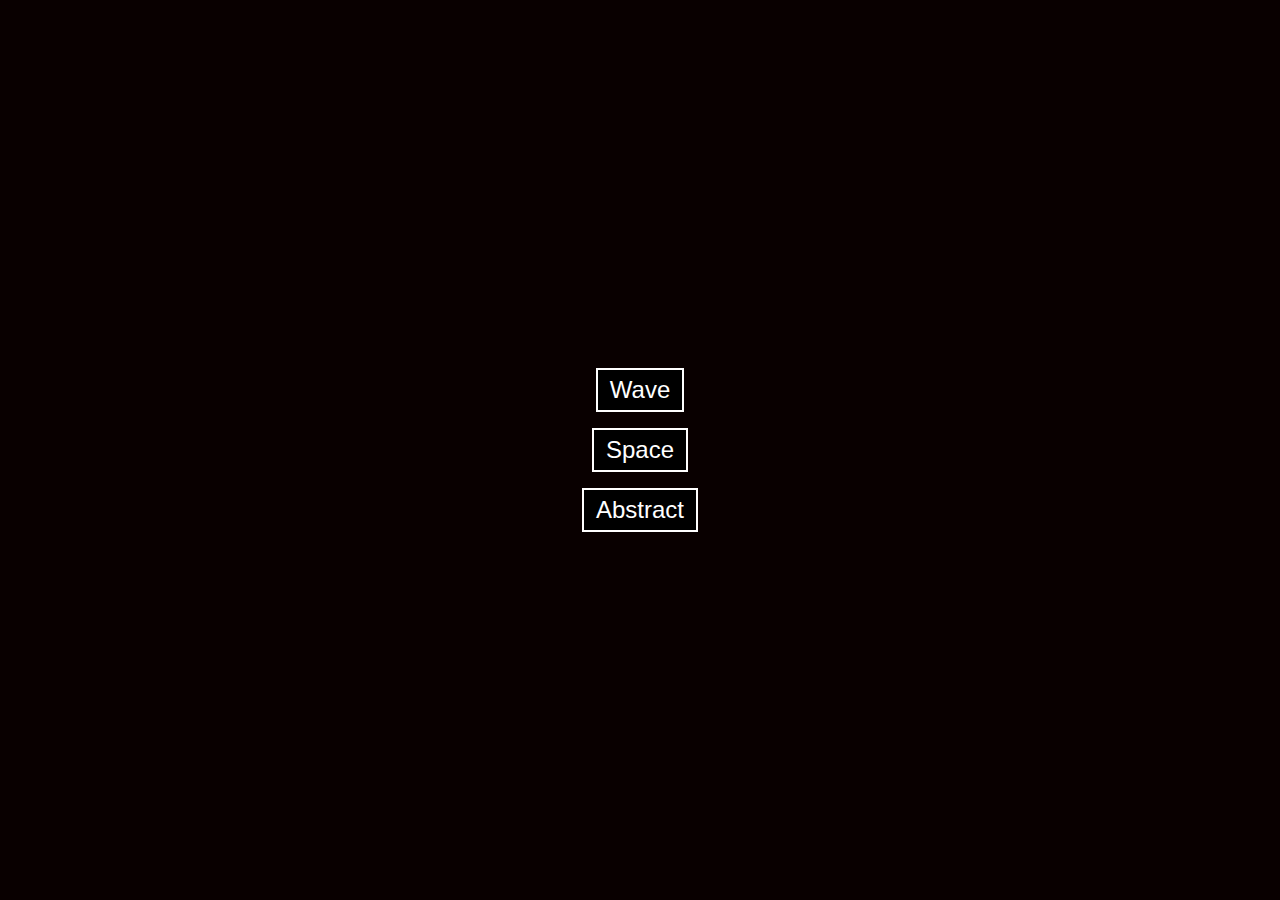
<file: index.html>
<!DOCTYPE html>
<html lang="en">
<head>
    <meta charset="UTF-8">
    <meta name="viewport" content="width=device-width, initial-scale=1.0">
    <title>Select Visualiser | Audio Visualisations by Shreyas Deo</title>
    <link rel="stylesheet" href="main.css">
</head>
<body>
   <div class="flex">
        <button onclick="window.location.href='wave.html'">Wave</button>
        <button onclick="window.location.href='space.html'">Space</button>
        <button onclick="window.location.href='abstract.html'">Abstract</button>
   </div> 
</body>
</html>
</file>
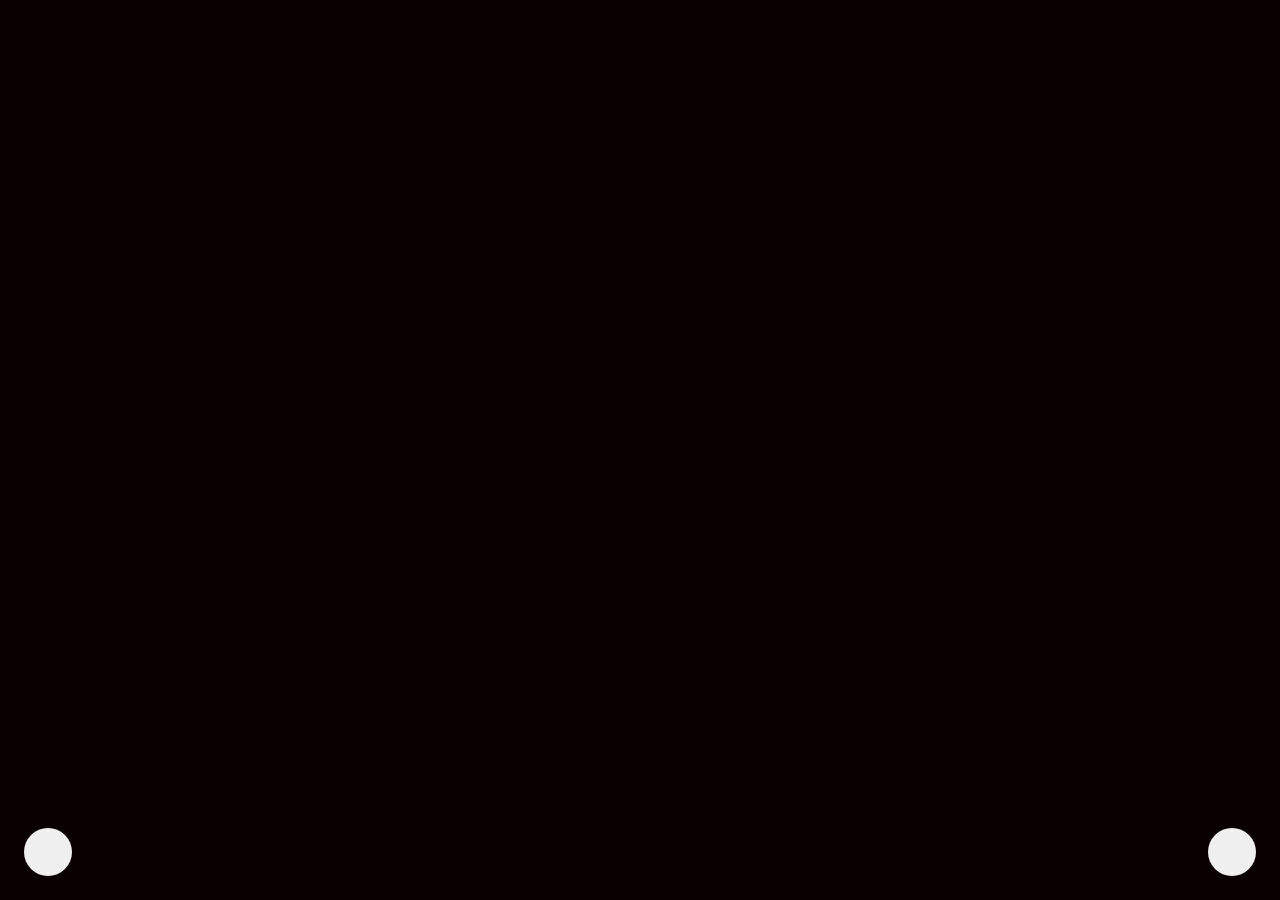
<file: abstract.html>
<!DOCTYPE html>
<html lang="en">
<head>
    <meta charset="UTF-8">
    <meta name="viewport" content="width=device-width, initial-scale=1.0">
    <title>Abstract Audio Visualiser | A project by Shreyas Deo</title>
    <link rel="stylesheet" href="https://cdnjs.cloudflare.com/ajax/libs/font-awesome/6.5.2/css/all.min.css" integrity="sha512-SnH5WK+bZxgPHs44uWIX+LLJAJ9/2PkPKZ5QiAj6Ta86w+fsb2TkcmfRyVX3pBnMFcV7oQPJkl9QevSCWr3W6A==" crossorigin="anonymous" referrerpolicy="no-referrer" />
    <link rel="stylesheet" href="style.css">
</head>
    <div id="container">
      <canvas id="canvas"></canvas>
      <audio id="audio"></audio>
    </div>
    <button onclick="musicStateChange()"><i id="musicIcon" class="fa-solid fa-play"></i></button>
    <input type="file" id="musicInput" accept="audio/">
    <button onclick="changeMusicSource()" id="musicInputBtn"><i class="fa-solid fa-file"></i></button>
    <script src="script-abstract.js"></script>
</body>
</html>
</file>
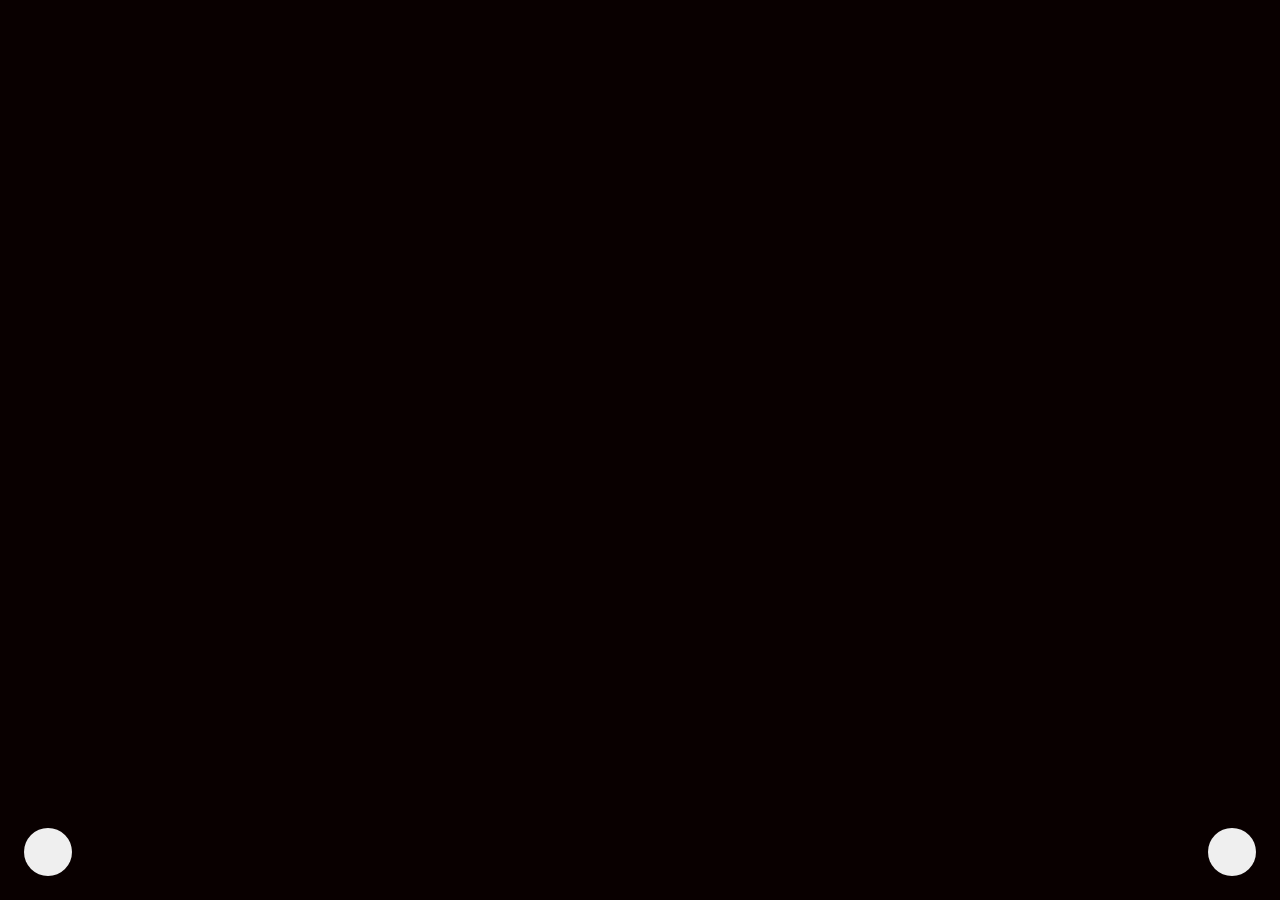
<file: space.html>
<!DOCTYPE html>
<html lang="en">
<head>
    <meta charset="UTF-8">
    <meta name="viewport" content="width=device-width, initial-scale=1.0">
    <title>Space Audio Visualiser | A project by Shreyas Deo</title>
    <link rel="stylesheet" href="https://cdnjs.cloudflare.com/ajax/libs/font-awesome/6.5.2/css/all.min.css" integrity="sha512-SnH5WK+bZxgPHs44uWIX+LLJAJ9/2PkPKZ5QiAj6Ta86w+fsb2TkcmfRyVX3pBnMFcV7oQPJkl9QevSCWr3W6A==" crossorigin="anonymous" referrerpolicy="no-referrer" />
    <link rel="stylesheet" href="style.css">
</head>
    <div id="container">
      <canvas id="canvas"></canvas>
      <audio id="audio"></audio>
    </div>
    <button onclick="musicStateChange()"><i id="musicIcon" class="fa-solid fa-play"></i></button>
    <input type="file" id="musicInput" accept="audio/">
    <button onclick="changeMusicSource()" id="musicInputBtn"><i class="fa-solid fa-file"></i></button>
    <script>
       
    </script>
    <script src="script-space.js"></script>
</body>
</html>
</file>
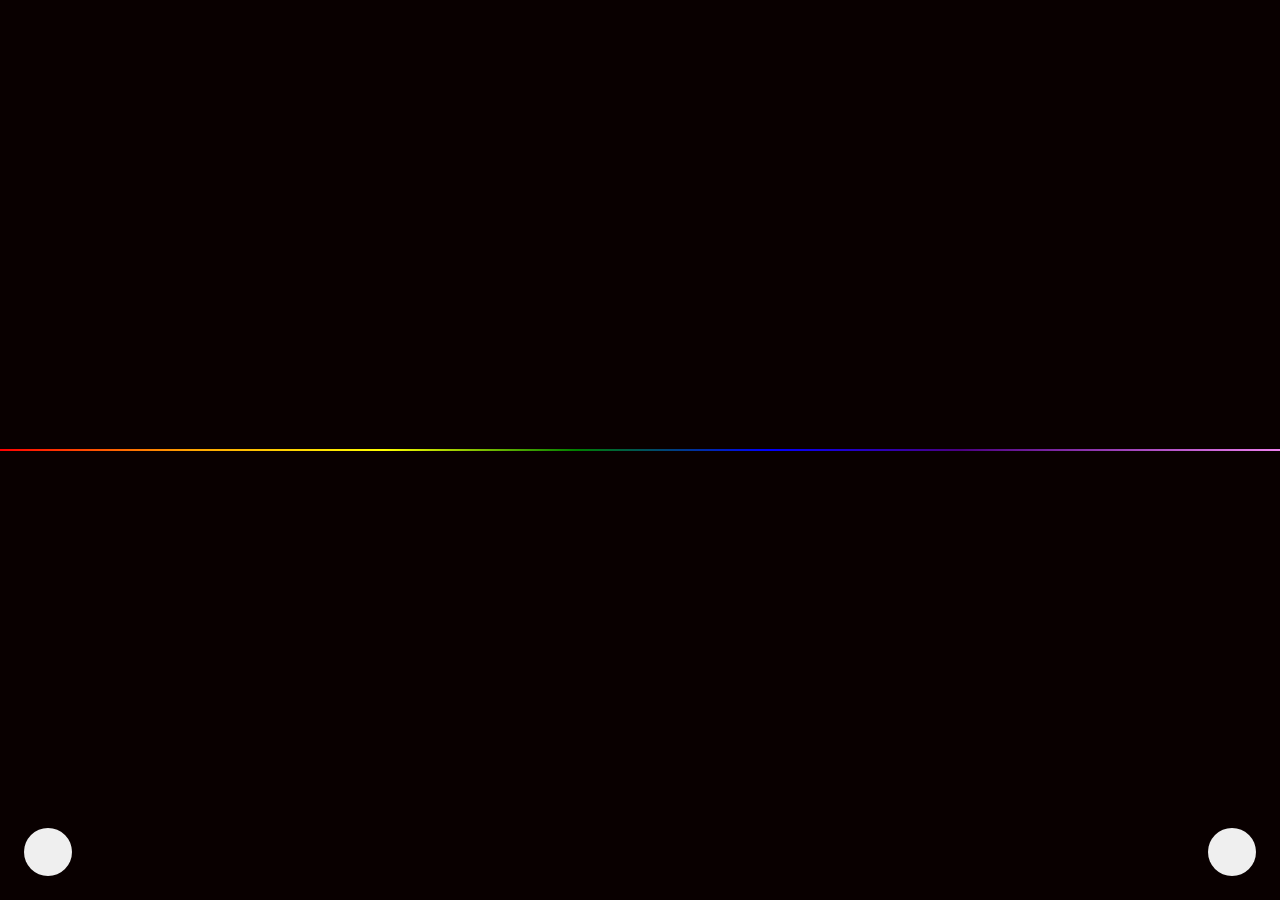
<file: wave.html>
<!DOCTYPE html>
<html lang="en">
<head>
    <meta charset="UTF-8">
    <meta name="viewport" content="width=device-width, initial-scale=1.0">
    <title>Waveform Audio Visualiser | A project by Shreyas Deo</title>
    <link rel="stylesheet" href="https://cdnjs.cloudflare.com/ajax/libs/font-awesome/6.5.2/css/all.min.css" integrity="sha512-SnH5WK+bZxgPHs44uWIX+LLJAJ9/2PkPKZ5QiAj6Ta86w+fsb2TkcmfRyVX3pBnMFcV7oQPJkl9QevSCWr3W6A==" crossorigin="anonymous" referrerpolicy="no-referrer" />
    <link rel="stylesheet" href="style.css">
</head>
    <div id="container">
      <canvas id="canvas"></canvas>
      <audio id="audio"></audio>
    </div>
    <button onclick="musicStateChange()"><i id="musicIcon" class="fa-solid fa-play"></i></button>
    <input type="file" id="musicInput" accept="audio/">
    <button onclick="changeMusicSource()" id="musicInputBtn"><i class="fa-solid fa-file"></i></button>
    <script src="script.js"></script>
</body>
</html>
</file>
<file: main.css>
body {
    margin: 0;
    padding: 0;
    background-color: #090000;
}

.flex {
    display: flex;
    justify-content: center;
    align-items: center;
    height: 100vh;
    width: 100vw;
    flex-direction: column;
    gap: 1em;
}

.flex button {
    border: 2px solid white;
    outline: 0;
    background-color: #000;
    font-size: 1.5em;
    color: white;
    padding: 0.25em 0.5em;
    font-family: Verdana, Geneva, Tahoma, sans-serif;
}

.flex button:hover {
    background-color: white;
    color: #090000;
    cursor: pointer;
}
</file>
<file: style.css>
* {
    margin: 0;
    padding: 0;
    box-sizing: border-box;
}

#container {
    position: absolute;
    top: 0;
    left: 0;
    background: #090000;
    width: 100%;
    height: 100%;
}

#canvas {
    position: absolute;
    top: 0;
    left: 0;
    width: 100%;
    height: 100%;
}

button {
    position: absolute;
    left: 1em;
    bottom: 1em;
    font-size: 1.5em;
    padding: .1em;
    border: 0;
    outline: 0;
    border-radius: 100em;
    width: 2em;
    height: 2em;
    cursor: pointer;
}

button#musicInputBtn {
    position: absolute;
    bottom: 1em;
    right: 1em;
    left: calc(100vw - 1em - 2em);
    font-size: 1.5em;
    padding: .1em;
    border: 0;
    outline: 0;
    border-radius: 100em;
    width: 2em;
    height: 2em;
    cursor: pointer;
}
</file>
